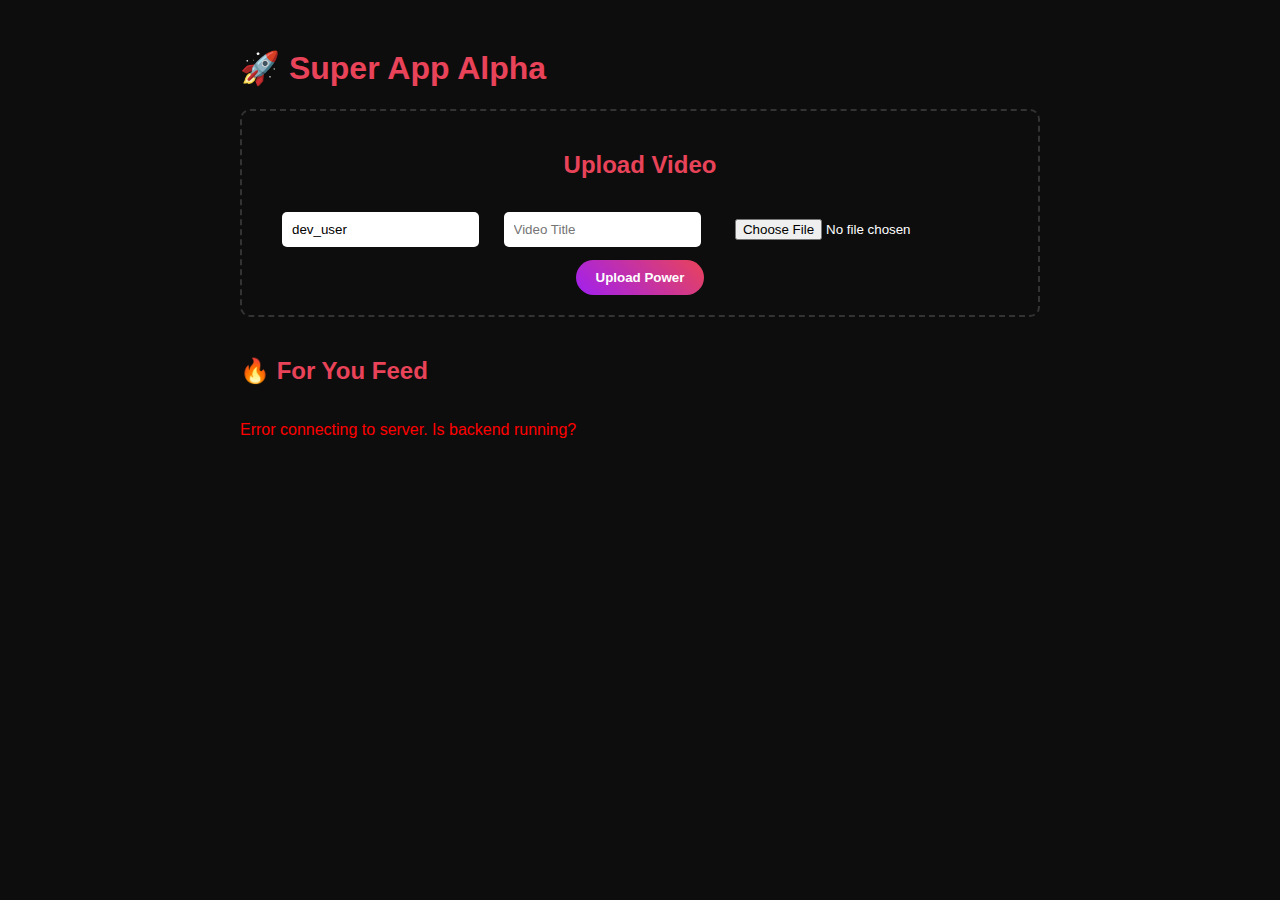
<file: web_client/index.html>
<!DOCTYPE html>
<html lang="en">
<head>
    <meta charset="UTF-8">
    <meta name="viewport" content="width=device-width, initial-scale=1.0">
    <title>Super App - Test Center</title>
    <style>
        body { font-family: 'Inter', sans-serif; background-color: #0d0d0d; color: white; padding: 20px; }
        .container { max-width: 800px; margin: 0 auto; }
        h1, h2 { color: #E94359; }
        
        /* Upload Section */
        .upload-box { border: 2px dashed #333; padding: 20px; border-radius: 10px; margin-bottom: 40px; text-align: center; }
        input[type="text"], input[type="file"] { padding: 10px; margin: 10px; border-radius: 5px; border: none; }
        button { background: linear-gradient(45deg, #A020F0, #E94359); color: white; border: none; padding: 10px 20px; border-radius: 20px; cursor: pointer; font-weight: bold; }
        button:hover { opacity: 0.9; }

        /* Feed Section */
        .feed { display: flex; flex-direction: column; gap: 20px; }
        .video-card { background: #1a1a1a; padding: 15px; border-radius: 15px; }
        .video-player { width: 100%; border-radius: 10px; background: black; max-height: 500px; }
        .meta { margin-top: 10px; display: flex; justify-content: space-between; align-items: center; }
        .stats { color: #888; font-size: 0.9em; }
        
        .remix-btn { background: #A020F0; font-size: 0.8em; margin-left: 10px; }
        
        /* Modal */
        .modal { display: none; position: fixed; top: 0; left: 0; width: 100%; height: 100%; background: rgba(0,0,0,0.8); justify-content: center; align-items: center; }
        .modal-content { background: #222; padding: 30px; border-radius: 15px; width: 300px; text-align: center; }
    </style>
</head>
<body>

<div class="container">
    <h1>🚀 Super App Alpha</h1>
    
    <!-- Upload Section -->
    <div class="upload-box">
        <h2>Upload Video</h2>
        <input type="text" id="username" placeholder="Username (ex: user1)" value="dev_user">
        <input type="text" id="videoTitle" placeholder="Video Title">
        <input type="file" id="videoFile" accept="video/mp4,video/quicktime">
        <button onclick="uploadVideo()">Upload Power</button>
    </div>

    <!-- Feed Section -->
    <h2>🔥 For You Feed</h2>
    <div id="feed" class="feed">
        <!-- Videos will appear here -->
        <p>Loading feed...</p>
    </div>
</div>

<!-- Remix Modal -->
<div id="remixModal" class="modal">
    <div class="modal-content">
        <h3>✨ AI Remix</h3>
        <p>Describe how to transform this video:</p>
        <input type="text" id="remixPrompt" placeholder="ex: Anime style, Cyberpunk..." style="width: 80%;">
        <br><br>
        <button onclick="submitRemix()">Generate Remix</button>
        <button onclick="closeModal()" style="background: #333; margin-top: 10px;">Cancel</button>
    </div>
</div>

<script>
    const API_URL = "http://localhost:8000";
    let selectedVideoId = null;

    async function loadFeed() {
        try {
            const res = await fetch(`${API_URL}/videos/feed`);
            const videos = await res.json();
            
            const feedDiv = document.getElementById('feed');
            feedDiv.innerHTML = '';
            
            if (videos.length === 0) {
                feedDiv.innerHTML = '<p>No videos yet. Upload one!</p>';
                return;
            }

            videos.forEach(video => {
                const card = document.createElement('div');
                card.className = 'video-card';
                card.innerHTML = `
                    <div style="text-align:center; background:black; border-radius:10px;">
                        <video class="video-player" controls src="${API_URL}${video.video_url}"></video>
                    </div>
                    <div class="meta">
                        <div>
                            <strong>${video.title}</strong><br>
                            <span style="color:#aaa; font-size:0.8em;">${video.description || ''}</span>
                            ${video.is_ai_generated ? '<span style="background:#333; padding:2px 5px; border-radius:4px; font-size:0.7em; margin-left:5px;">🤖 AI Remix</span>' : ''}
                        </div>
                        <button class="remix-btn" onclick="openRemix('${video.id}')">✨ Remix</button>
                    </div>
                    <div class="stats">
                        0 likes • 0 comments
                    </div>
                `;
                feedDiv.appendChild(card);
            });
        } catch (err) {
            console.error(err);
            document.getElementById('feed').innerHTML = '<p style="color:red">Error connecting to server. Is backend running?</p>';
        }
    }

    async function uploadVideo() {
        const fileInput = document.getElementById('videoFile');
        const titleInput = document.getElementById('videoTitle');
        const usernameInput = document.getElementById('username');
        
        if (!fileInput.files[0]) return alert("Select a file!");

        const formData = new FormData();
        formData.append('file', fileInput.files[0]);
        formData.append('title', titleInput.value || "Untitled");
        formData.append('user_id', usernameInput.value); // Mocking user_id as string for now
        
        try {
            const res = await fetch(`${API_URL}/videos/upload`, {
                method: 'POST',
                body: formData
            });
            if (res.ok) {
                alert("Upload Successful!");
                loadFeed();
            } else {
                alert("Upload failed.");
            }
        } catch (err) {
            alert("Error uploading.");
        }
    }

    // Remix Logic
    function openRemix(videoId) {
        selectedVideoId = videoId;
        document.getElementById('remixModal').style.display = 'flex';
    }

    function closeModal() {
        document.getElementById('remixModal').style.display = 'none';
        selectedVideoId = null;
    }

    async function submitRemix() {
        const prompt = document.getElementById('remixPrompt').value;
        if (!prompt) return alert("Enter a prompt!");
        
        try {
            const res = await fetch(`${API_URL}/remix/`, {
                method: 'POST',
                headers: { 'Content-Type': 'application/json' },
                body: JSON.stringify({
                    original_video_id: selectedVideoId,
                    prompt: prompt,
                    user_id: "user_remixer" // Mock ID
                })
            });
            
            if (res.ok) {
                alert("Remix Generated! (Check the feed)");
                closeModal();
                loadFeed();
            } else {
                alert("Remix failed.");
            }
        } catch (err) {
            alert("Error remixing.");
        }
    }

    // Load feed on start
    loadFeed();
</script>

</body>
</html>
</file>
